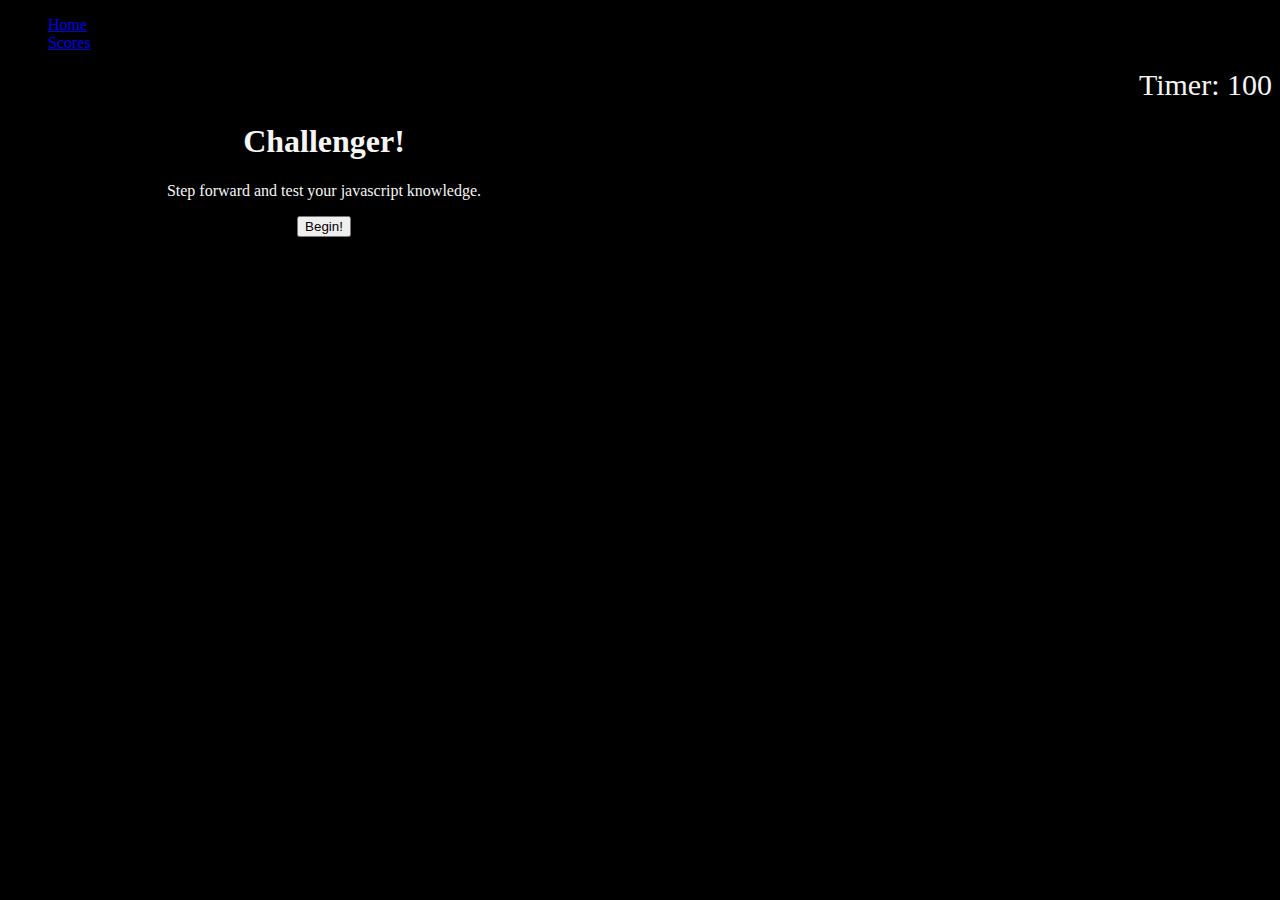
<file: index.html>
<!DOCTYPE html>
<html lang="en">
<head>
  <meta charset="UTF-8">
  <meta http-equiv="X-UA-Compatible" content="IE=edge">
  <meta name="viewport" content="width=device-width, initial-scale=1.0">
  <title>Code Quiz</title>
  <link href="https://cdn.jsdelivr.net/npm/bootstrap@5.1.0/dist/css/bootstrap.min.css" rel="stylesheet"
    integrity="sha384-KyZXEAg3QhqLMpG8r+8fhAXLRk2vvoC2f3B09zVXn8CA5QIVfZOJ3BCsw2P0p/We" crossorigin="anonymous">
  <!-- <link rel="stylesheet" href="./assets/css/reset.css" />
  <link rel="stylesheet" href="./assets/css/style.css" /> -->
  <link rel="stylesheet" href="./scoreboard.html">
<style>

.heading {
    font-family: fantasy;
    width: 50%;
    text-align: center;
    margin-top: 10px;
    color: whitesmoke;
  }
  
  .timer {
    text-align: right;
    font-size: 30px;
    /* border-style: solid; */
    border-width: 1px;
    color: whitesmoke;
  }
  #score {
      color: white;
      text-align: center;
  }
  
  body {
    background-color:black;
  }

  .container {
      font-family: fantasy;
  }

  .active {
      font-family: fantasy;
  }


</style>
</head>
<body>

  <ul class="nav justify-content-center">
    <li class="nav-item">
      <a class="nav-link active" aria-current="page" href="./index.html">Home</a>
    </li>
    <li class="nav-item">
        <a class="nav-link active" aria-current="page" href="./scoreboard.html">Scores</a>
    
    </li>
  </ul>

  <div class="container timer">
    <div class="row">
      <div class="col">
        <span>Timer:</span>
        <span id="seconds">100</span>
      </div>
    </div>
  </div>

  <section>
    <div class="container heading">
      <div class="row">
        <div id="questions" class="col">
          <div class="container">
            <h1>Challenger!</h1>
            <p>Step forward and test your javascript knowledge.</p>
            <p></p>
            <button id="start" type="button" class="btn btn-success">Begin!</button>
          </div>
        </div>
      </div>
    </div>
  </section>

  <script src="https://cdn.jsdelivr.net/npm/bootstrap@5.1.0/dist/js/bootstrap.bundle.min.js"
    integrity="sha384-U1DAWAznBHeqEIlVSCgzq+c9gqGAJn5c/t99JyeKa9xxaYpSvHU5awsuZVVFIhvj" crossorigin="anonymous"></script>
  <script src="./assets/javascript/questions.js"></script>
</body>
</html>
</file>
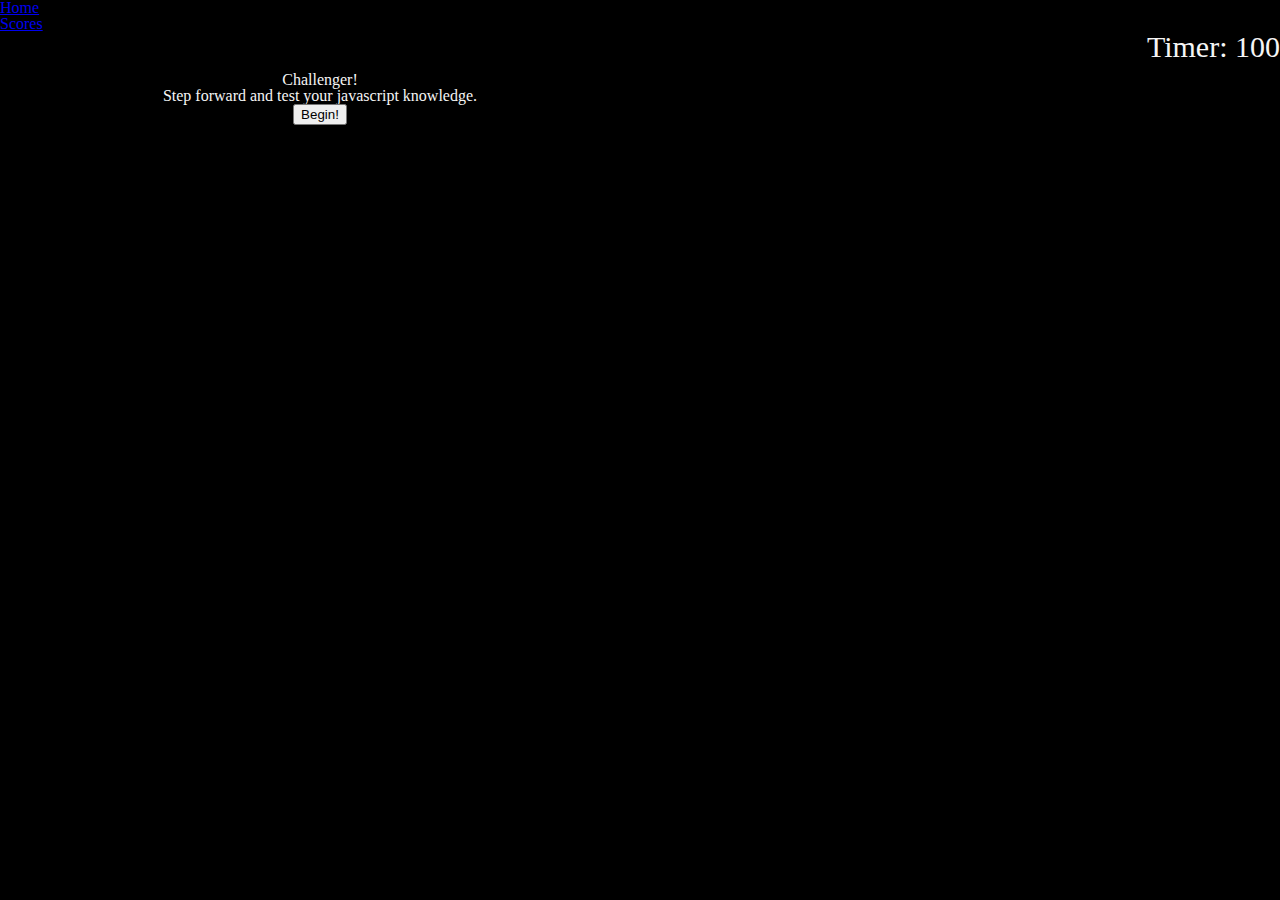
<file: home.html>
<!DOCTYPE html>
<html lang="en">
<head>
  <meta charset="UTF-8">
  <meta http-equiv="X-UA-Compatible" content="IE=edge">
  <meta name="viewport" content="width=device-width, initial-scale=1.0">
  <title>Code Quiz</title>
  <!-- <link rel="stylesheet" href="./assets/css/reset.css">
  <link href="https://cdn.jsdelivr.net/npm/bootstrap@5.1.0/dist/css/bootstrap.min.css" rel="stylesheet"
    integrity="sha384-KyZXEAg3QhqLMpG8r+8fhAXLRk2vvoC2f3B09zVXn8CA5QIVfZOJ3BCsw2P0p/We" crossorigin="anonymous">
  <link rel="stylesheet" href="./assets/css/style.css"> -->
  
  

  <link rel="stylesheet" href="reset.css" />
  <link rel="stylesheet" href="style.css" />
  <link rel="stylesheet" href="./scoreboard.html">

</head>
<body>

  <ul class="nav justify-content-center">
    <li class="nav-item">
      <a class="nav-link active" aria-current="page" href="./home.html">Home</a>
    </li>
    <li class="nav-item">
        <a class="nav-link active" aria-current="page" href="./scoreboard.html">Scores</a>
    
    </li>
  </ul>

  <div class="container timer">
    <div class="row">
      <div class="col">
        <span>Timer:</span>
        <span id="seconds">100</span>
      </div>
    </div>
  </div>

  <section>
    <div class="container heading">
      <div class="row">
        <div id="questions" class="col">
          <div class="container">
            <h3>Challenger!</h3>
            <p>Step forward and test your javascript knowledge.</p>
            <p></p>
            <button id="start" type="button" class="btn btn-success">Begin!</button>
          </div>
        </div>
      </div>
    </div>
  </section>

  <script src="https://cdn.jsdelivr.net/npm/bootstrap@5.1.0/dist/js/bootstrap.bundle.min.js"
    integrity="sha384-U1DAWAznBHeqEIlVSCgzq+c9gqGAJn5c/t99JyeKa9xxaYpSvHU5awsuZVVFIhvj" crossorigin="anonymous"></script>
  <script src="./assets/javascript/questions.js"></script>
</body>
</html>
</file>
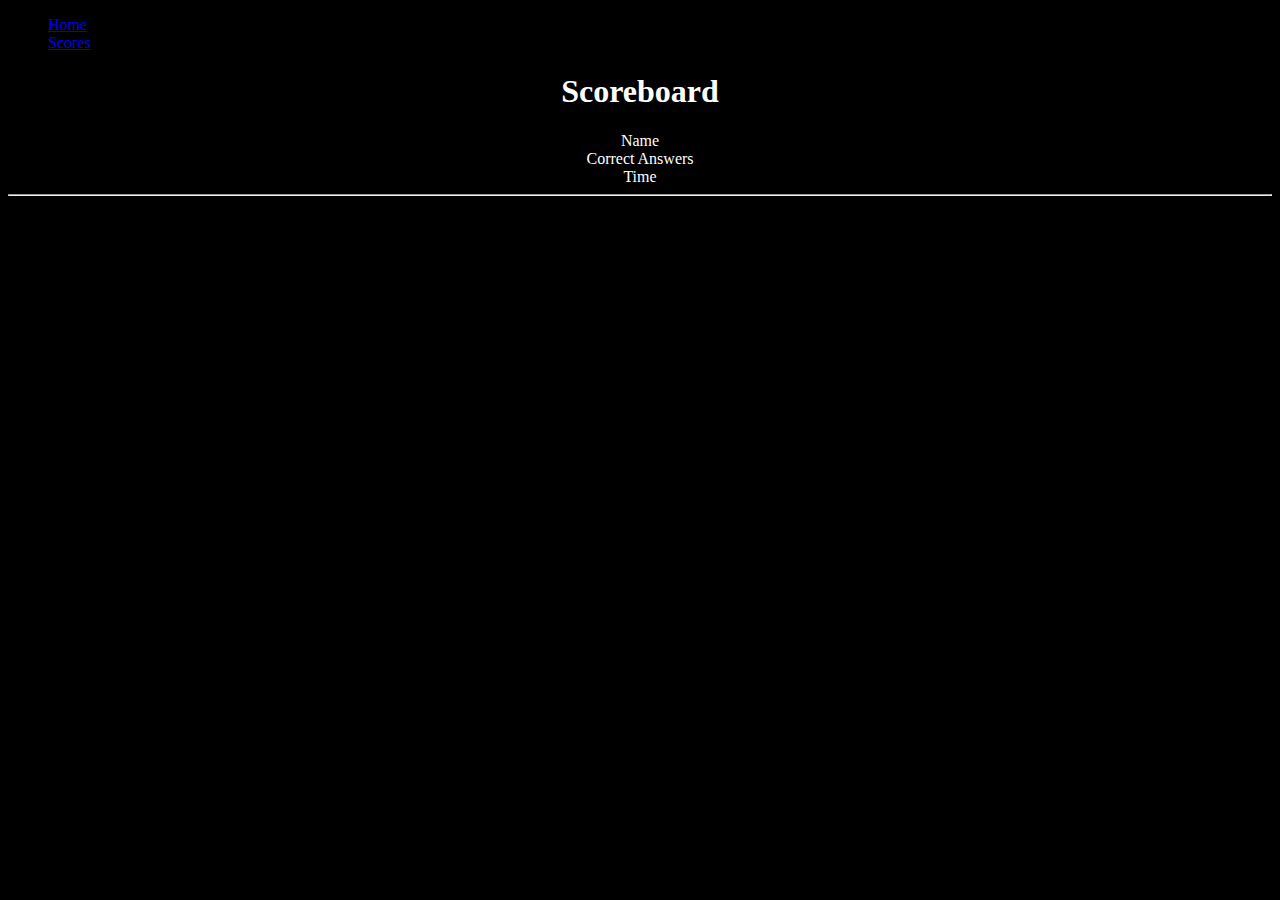
<file: scoreboard.html>
<!DOCTYPE html>
<html lang="en">
<head>
  <meta charset="UTF-8">
  <meta http-equiv="X-UA-Compatible" content="IE=edge">
  <meta name="viewport" content="width=device-width, initial-scale=1.0">
  <title>Document</title>
  <link href="https://cdn.jsdelivr.net/npm/bootstrap@5.1.0/dist/css/bootstrap.min.css" rel="stylesheet"
    integrity="sha384-KyZXEAg3QhqLMpG8r+8fhAXLRk2vvoC2f3B09zVXn8CA5QIVfZOJ3BCsw2P0p/We" crossorigin="anonymous">
    <link rel="stylesheet" href="./index.html">
    <!-- <link rel="stylesheet" href="./assets/css/reset.css" />
    <link rel="stylesheet" href="./assets/css/style.css" /> -->
<style>

.heading {
    font-family: fantasy;
    width: 50%;
    text-align: center;
    margin-top: 10px;
    color: whitesmoke;
  }
  
  .timer {
    text-align: right;
    font-size: 30px;
    /* border-style: solid; */
    border-width: 1px;
    color: whitesmoke;
  }
  #score {
      color: white;
      text-align: center;
  }
  
  body {
    background-color:black;
  }

  .container {
      font-family: fantasy;
  }

  .active {
      font-family: fantasy;
  }


</style>
</head>
<body>
  
<ul class="nav justify-content-center">
  <li class="nav-item">
    <a class="nav-link active" aria-current="page" href="./index.html">Home</a> 
  </li>
  <li class="nav-item">
    <a class="nav-link" href="./scoreboard.html">Scores</a>
  </li>
</ul>

  <section class="container">
    <div class="row mt-5">
      <div class="col-12">
        <div id="score" class="container">
          <h1>Scoreboard</h1>
          <div class="row mt-5">
            <div class="col">Name</div>
            <div class="col">Correct Answers</div>
            <div class="col">Time</div>
          </div>
          <hr>
        </div>
      </div>
    </div>
  </section>

  <script src="https://cdn.jsdelivr.net/npm/bootstrap@5.1.0/dist/js/bootstrap.bundle.min.js"
    integrity="sha384-U1DAWAznBHeqEIlVSCgzq+c9gqGAJn5c/t99JyeKa9xxaYpSvHU5awsuZVVFIhvj" crossorigin="anonymous"></script>
  <script src="./assets/javascript/questions.js"></script>
</body>
</html>
</file>
<file: style.css>
.heading {
    font-family: fantasy;
    width: 50%;
    text-align: center;
    margin-top: 10px;
    color: whitesmoke;
  }
  
  .timer {
    text-align: right;
    font-size: 30px;
    /* border-style: solid; */
    border-width: 1px;
    color: whitesmoke;
  }
  #score {
      color: white;
      text-align: center;
  }
  
  body {
    background-color:black;
  }

  .container {
      font-family: fantasy;
  }

  .active {
      font-family: fantasy;
  }
</file>
